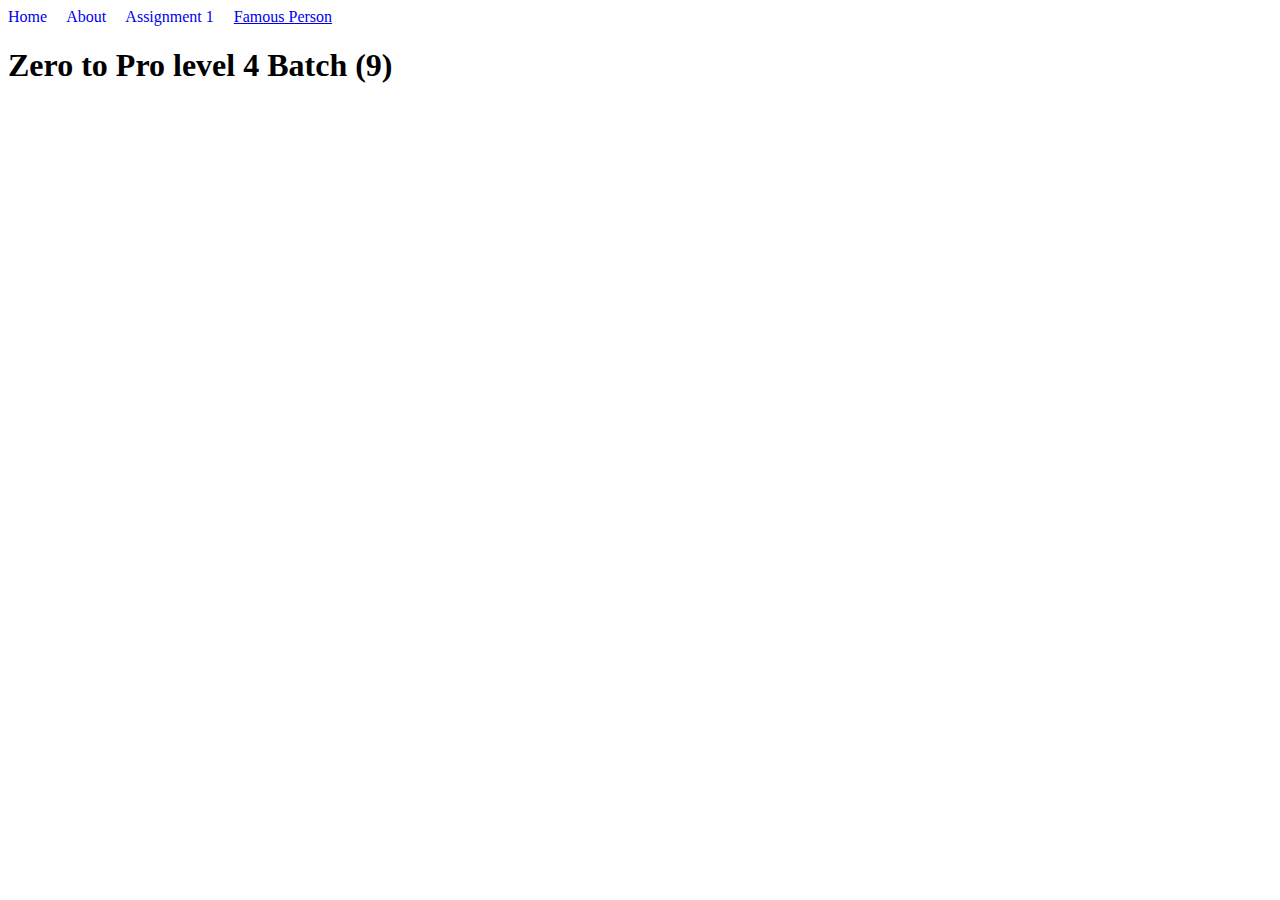
<file: index.html>
<!DOCTYPE html>
<html lang="en">
    <head>
        <title>Anivia</title>
        <meta charset="UTF-8">
        <meta name="viewport" content="width=device-width, initial-scale=1">
        <link rel="icon" href="images/logo.png">
    </head>
    <body>
        <a href="index.html"style="text-decoration:none">Home&nbsp;&nbsp;&nbsp;&nbsp;</a>
        <a href="aboout.html" style="text-decoration:none">About&nbsp;&nbsp;&nbsp;&nbsp;</a>
        <a href="a1/index.html"style="text-decoration:none">Assignment 1&nbsp;&nbsp;&nbsp;&nbsp;</a>
        <a href="HTML/famous.html">Famous Person</a>
        <h1>Zero to Pro level 4 Batch (9)</h1>
    </body>
</html>
</file>
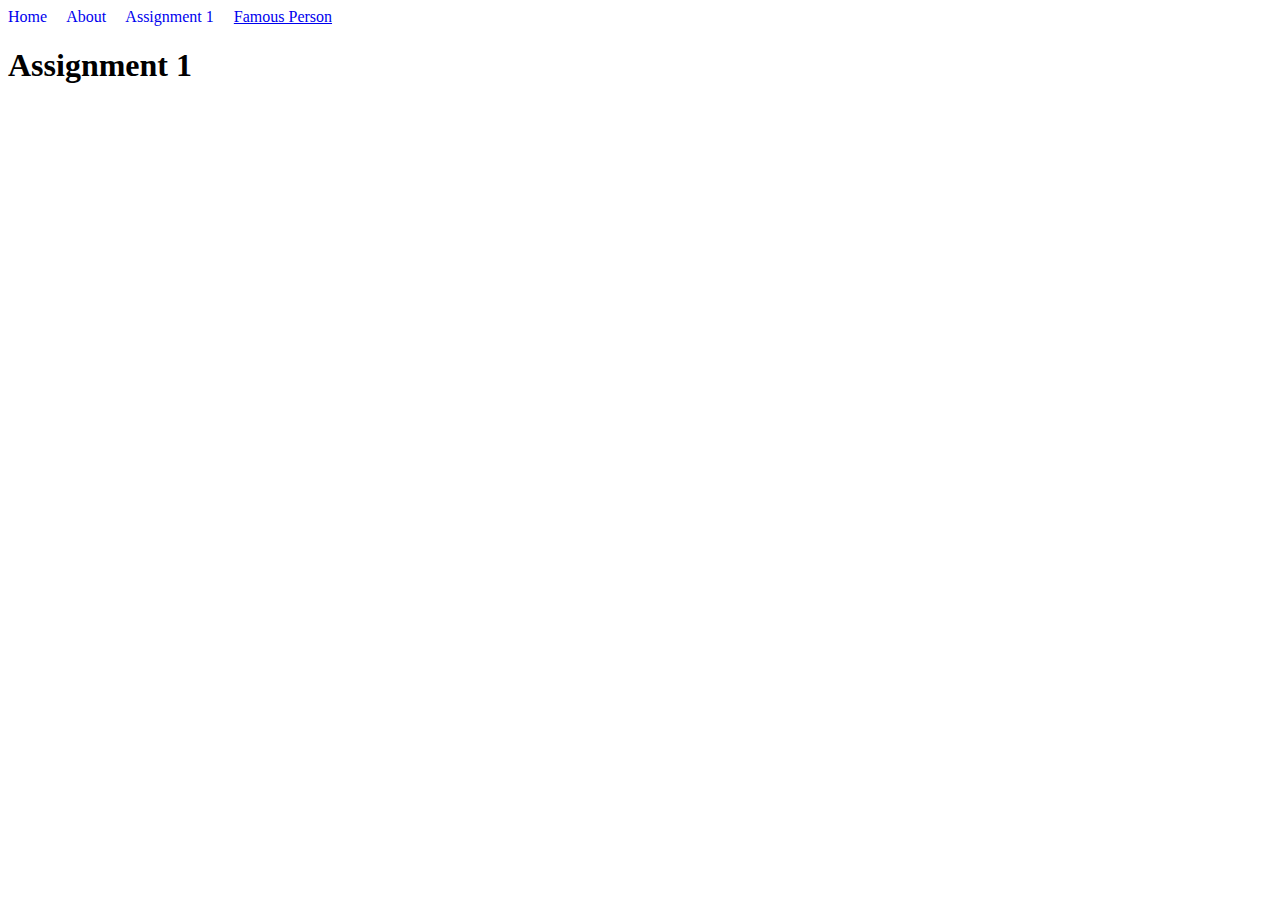
<file: a1/index.html>
<!DOCTYPE html>
<html lang="en">
<head>
    <meta charset="UTF-8">
    <meta name="viewport" content="width=device-width, initial-scale=1.0">
    <title>Assignment 1</title>
</head>
<body>
    <a href="../index.html"style="text-decoration:none">Home&nbsp;&nbsp;&nbsp;&nbsp;</a>
    <a href="../aboout.html" style="text-decoration:none">About&nbsp;&nbsp;&nbsp;&nbsp;</a>
    <a href="index.html"style="text-decoration:none">Assignment 1&nbsp;&nbsp;&nbsp;&nbsp;</a>
    <a href="../HTML/famous.html">Famous Person</a>
    <h1>Assignment 1</h1>
</body>
</html>
</file>
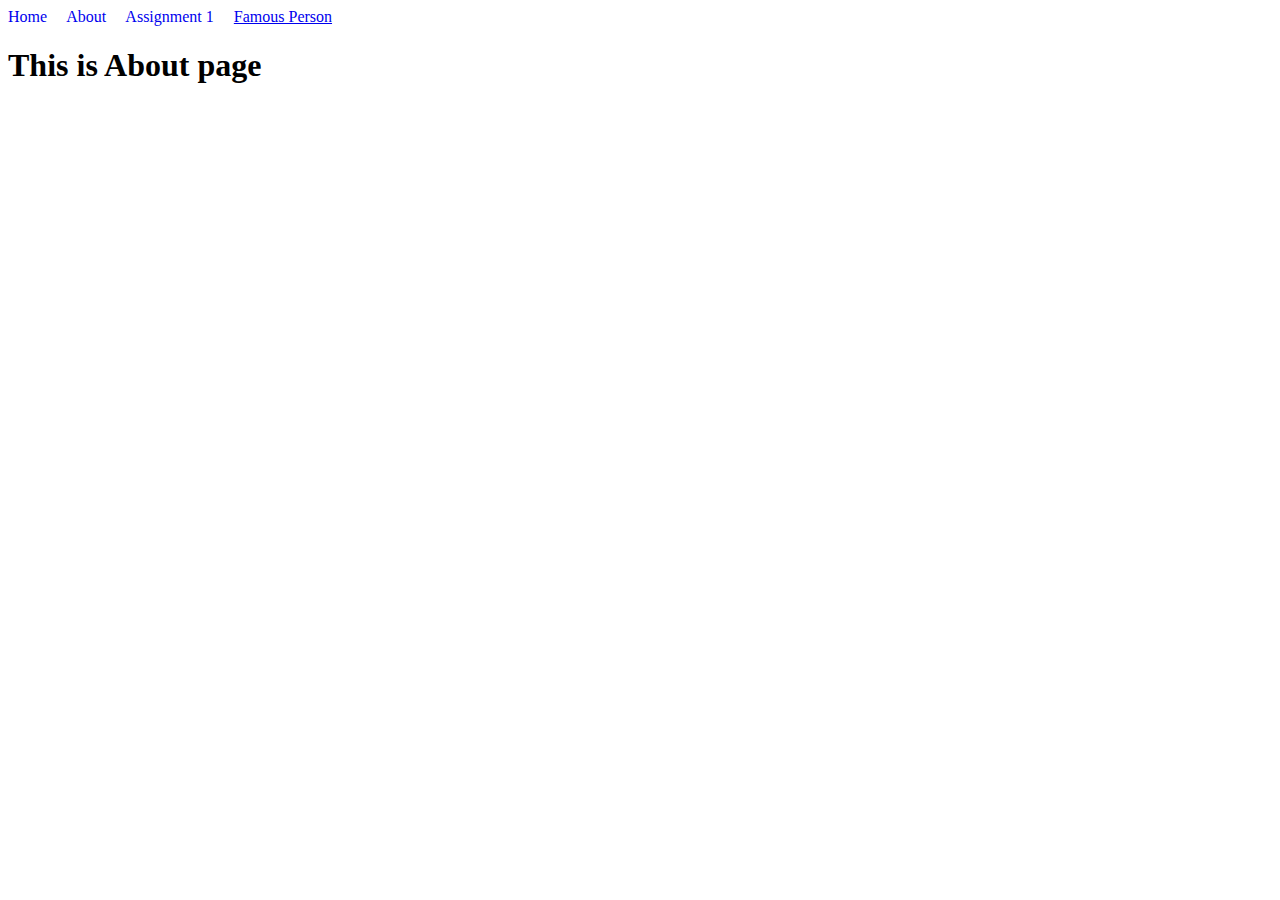
<file: aboout.html>
<!DOCTYPE html>
<html lang="en">
<head>
    <meta charset="UTF-8">
    <meta name="viewport" content="width=device-width, initial-scale=">
    <title>About</title>
</head>
<body>
    <a href="index.html"style="text-decoration:none">Home&nbsp;&nbsp;&nbsp;&nbsp;</a>
    <a href="aboout.html"style="text-decoration:none">About&nbsp;&nbsp;&nbsp;&nbsp;</a>
    <a href="a1/index.html"style="text-decoration:none">Assignment 1&nbsp;&nbsp;&nbsp;&nbsp;</a>
    <a href="HTML/famous.html">Famous Person</a>
    <h1>This is About page</h1>
</body>
</html>
</file>
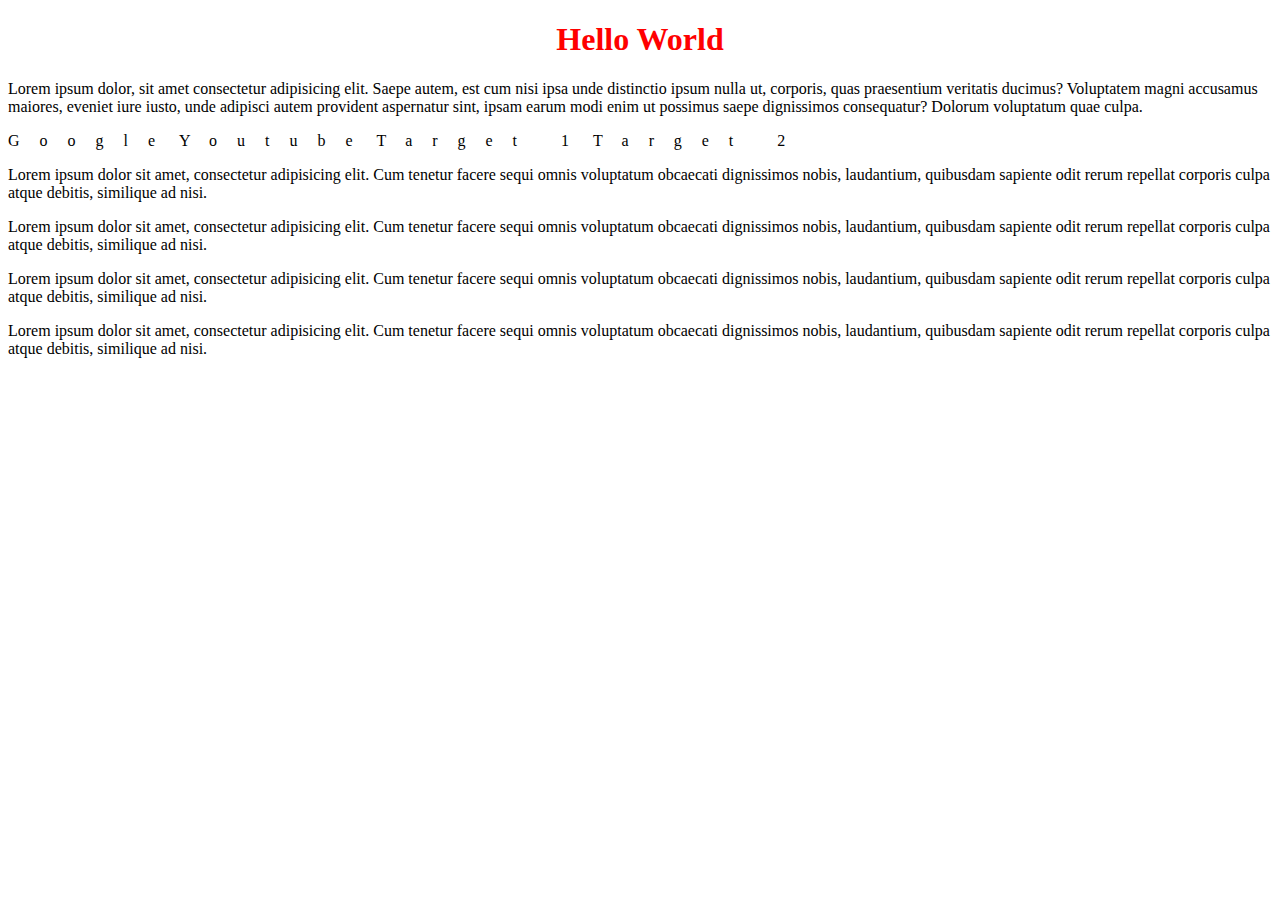
<file: CSS/intro.html>
<!DOCTYPE html>
<html lang="en">
<head>
    <meta charset="UTF-8">
    <meta name="viewport" content="width=device-width, initial-scale=1.0">
    <title>CSS</title>
    <link rel="stylesheet" href="style.css">
    <!-- <script src="example.js"type="css/js"></script> -->
    <!-- <style>
        p{
            color: green;
            text-indent: 50px;
            word-spacing: 5px;
        }
    </style> -->
</head>
<body>
    <h1 style="color: red; text-align: center;">Hello World</h1>
    <p>Lorem ipsum dolor, sit amet consectetur adipisicing elit. Saepe autem, est cum nisi ipsa unde distinctio ipsum nulla ut, corporis, quas praesentium veritatis ducimus? Voluptatem magni accusamus maiores, eveniet iure iusto, unde adipisci autem provident aspernatur sint, ipsam earum modi enim ut possimus saepe dignissimos consequatur? Dolorum voluptatum quae culpa.</p>
    <a href="https://google.com" title="google">Google</a>
    <a href="https://youtube.com">Youtube</a>
    <a href="#target1">Target 1</a>
    <a href="#target2">Target 2</a>

    <p>Lorem ipsum dolor sit amet, consectetur adipisicing elit. Cum tenetur facere sequi omnis voluptatum obcaecati dignissimos nobis, laudantium, quibusdam sapiente odit rerum repellat corporis culpa atque debitis, similique ad nisi.</p>
    <p id="target1">Lorem ipsum dolor sit amet, consectetur adipisicing elit. Cum tenetur facere sequi omnis voluptatum obcaecati dignissimos nobis, laudantium, quibusdam sapiente odit rerum repellat corporis culpa atque debitis, similique ad nisi.</p>
    <p>Lorem ipsum dolor sit amet, consectetur adipisicing elit. Cum tenetur facere sequi omnis voluptatum obcaecati dignissimos nobis, laudantium, quibusdam sapiente odit rerum repellat corporis culpa atque debitis, similique ad nisi.</p>
    <p id="target2">Lorem ipsum dolor sit amet, consectetur adipisicing elit. Cum tenetur facere sequi omnis voluptatum obcaecati dignissimos nobis, laudantium, quibusdam sapiente odit rerum repellat corporis culpa atque debitis, similique ad nisi.</p>
</body>
</html>
</file>
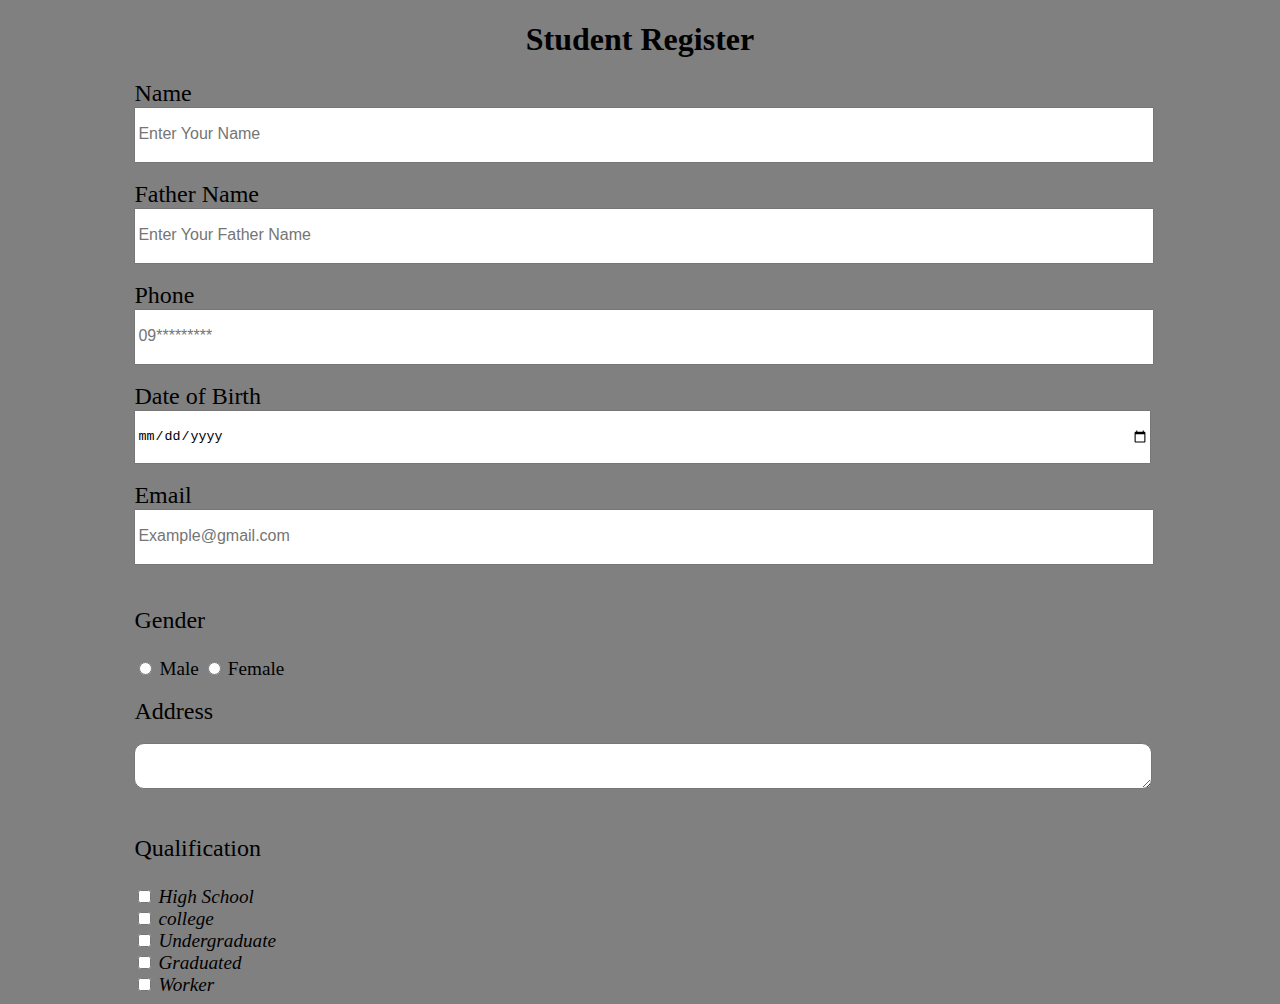
<file: CSS/register.html>
<!DOCTYPE html>
<html lang="en">
<head>
    <meta charset="UTF-8">
    <meta name="viewport" content="width=\, initial-scale=1.0">
    <title>Register</title>
    <link rel="stylesheet" href="custom.css" type="text/CSS">
</head>
<body>
    <h1>Student Register</h1>
    <form action="">
        <label for="name"  id="text_box">Name</label>
        <input type="text" name="name" id="" placeholder="Enter Your Name">
        <br><br>
        <label for="f_name" id="text_box">Father Name</label>
        <input type="text" name="f_name" id="" placeholder="Enter Your Father Name">
        <br><br>
        <label for="phno" id="text_box">Phone</label><br>
        <input type="number" name="phno" id="" placeholder="09*********">
        <br><br>
        <label for="dob" id="text_box">Date of Birth</label>
        <input type="date" name="dob" id="">
        <br><br>
        <label for="email" id="text_box">Email</label>
        <input type="email" name="email" id="" placeholder="Example@gmail.com">
        <br><br>
        <p id="text_box">Gender</p>
        <input type="radio" name="gender" id="">
        <label for="gender">Male</label>
        <input type="radio" name="gender" id="">
        <label for="gender">Female</label>
        <br><br>
        <span id="text_box">Address</span><br><br>
        <textarea name="Address" id="add" cols="15" rows="5"></textarea>
        <br><br>
        <p id="text_box">Qualification</p>
        <input type="checkbox" name="quali" id="">
        <label for="quali">High School</label>
        <br>
        <input type="checkbox" name="quali" id="">
        <label for="quali">college</label>
        <br>
        <input type="checkbox" name="quali" id="">
        <label for="quali">Undergraduate</label>
        <br>
        <input type="checkbox" name="quali" id="">
        <label for="quali">Graduated</label>
        <br>
        <input type="checkbox" name="quali" id="">
        <label for="quali">Worker</label>

    </form>
</body>
</html>
</file>
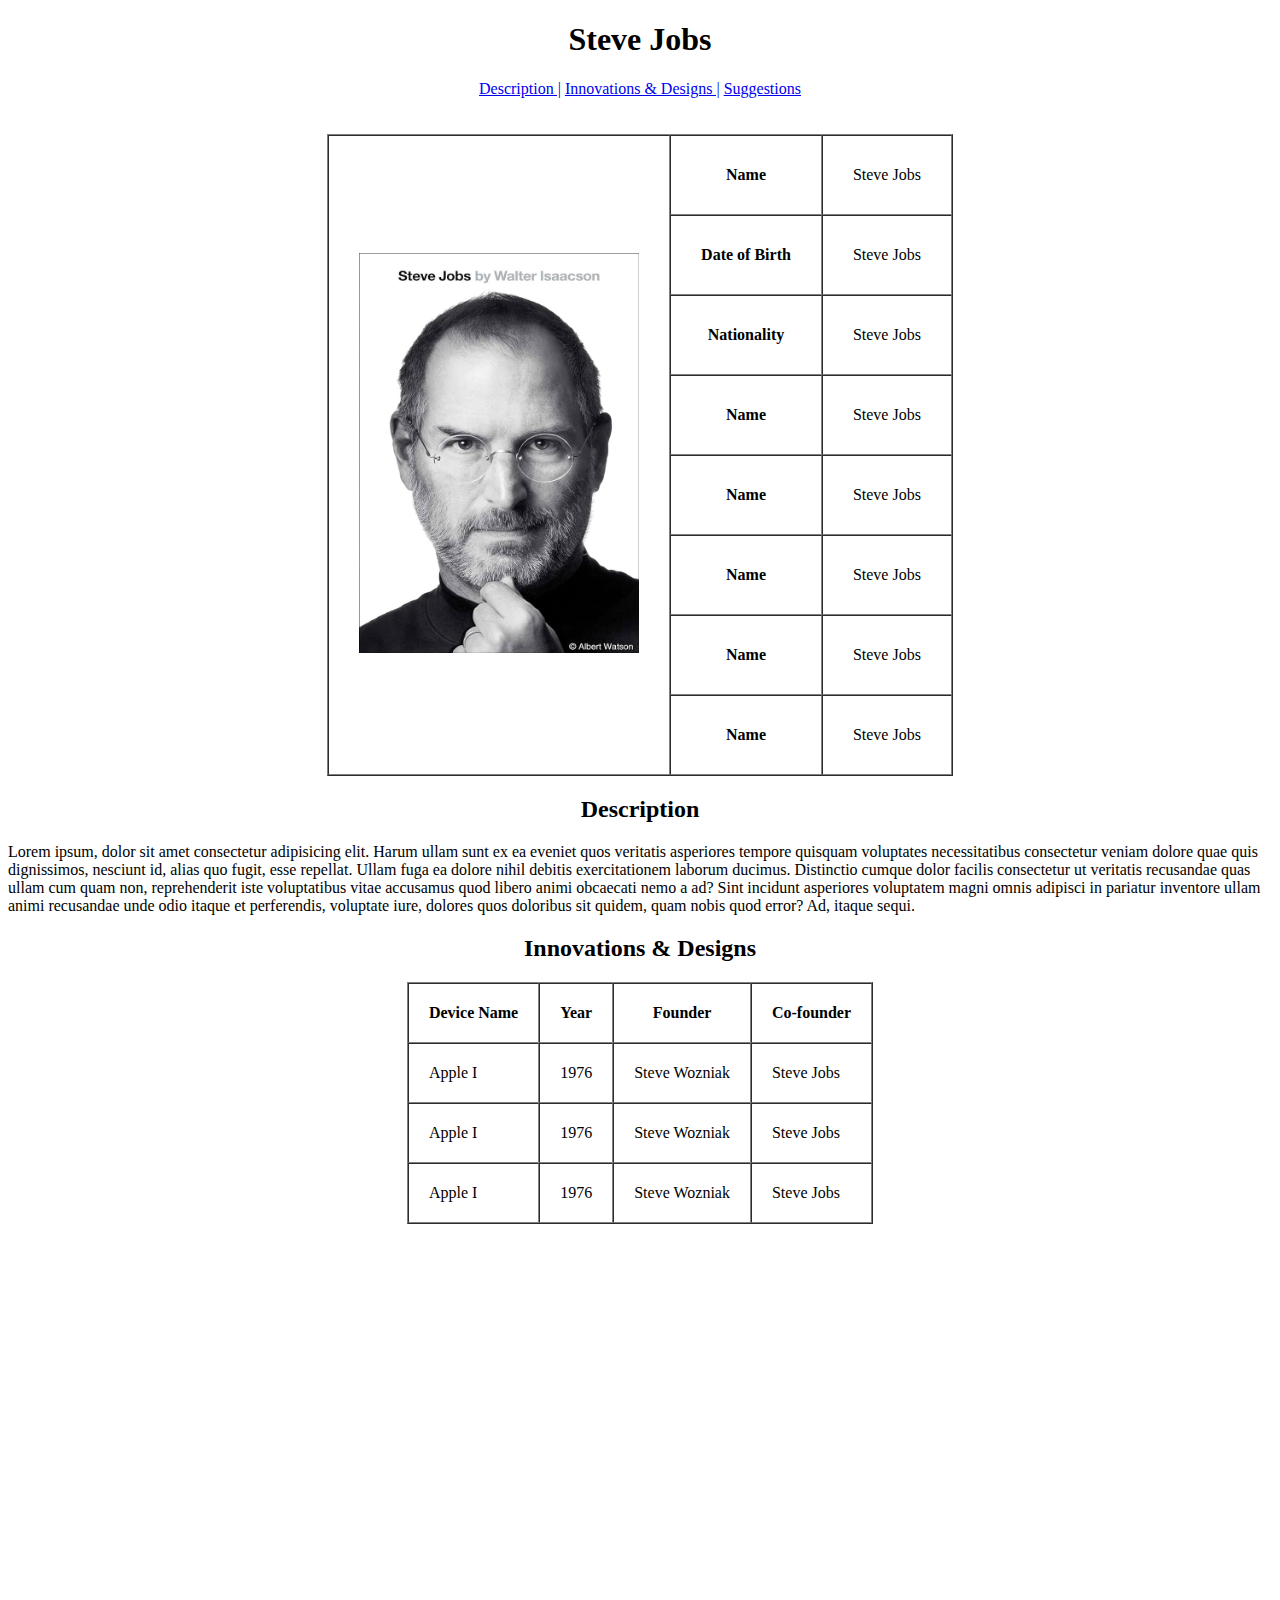
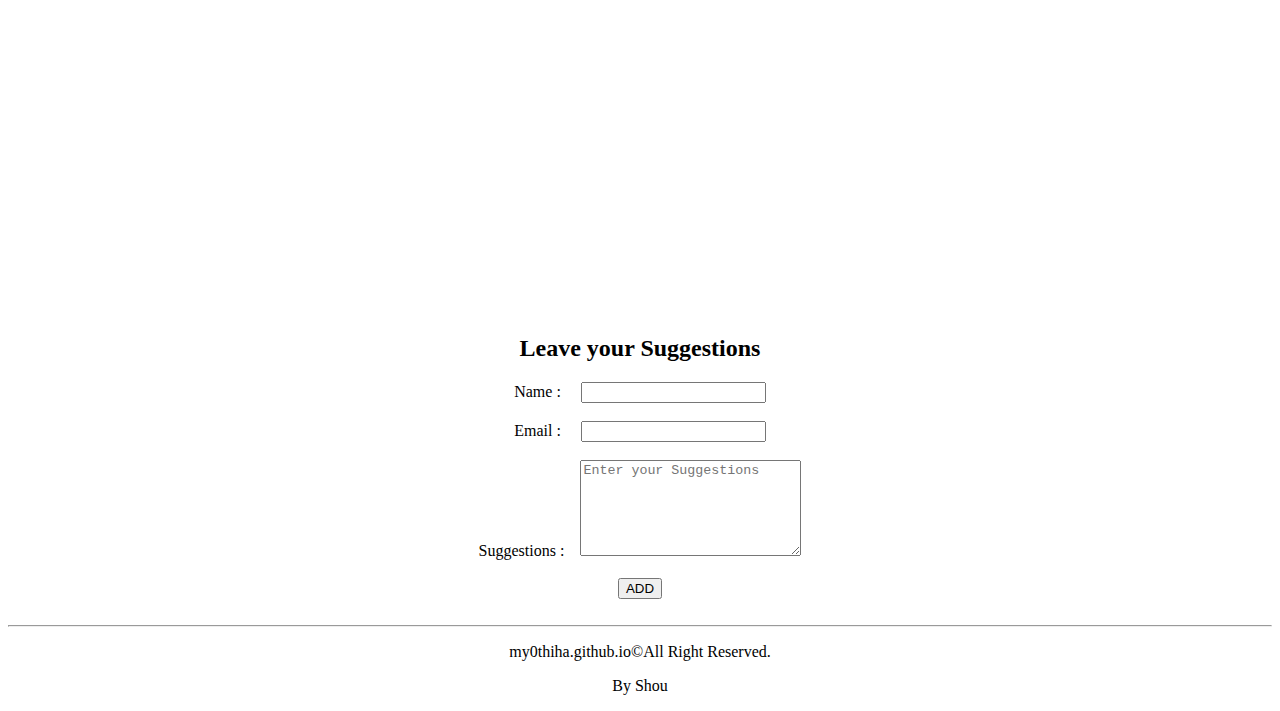
<file: HTML/famous.html>
<!DOCTYPE html>
<html lang="en">
<head>
    <meta charset="UTF-8">
    <meta name="viewport" content="width=device-width, initial-scale=1.0">
    <title>Famous Person</title>
</head>
<body>
    <center>
        <h1>Steve Jobs</h1>
        <nav>
            <a href="#desc">Description |</a>
            <a href="#innov">Innovations & Designs |</a>
            <a href="#suggestion">Suggestions</a>
        </nav>
        <br><br>
        <table border="1" cellspacing="0" cellpadding="30">
           <tbody>
            <tr >
                <td rowspan="9">
                    <img src="images/71sVQDj0SCL._AC_UF1000,1000_QL80_.jpg" alt="" width="280px" height="400px">
                </td>
            </tr>
            <tr>
                <th>Name</th>
                <td>Steve Jobs</td>
            </tr>
            <tr>
                <td><b>Date of Birth</b></td>
                <td>Steve Jobs</td>
            </tr>
            <tr>
                <th>Nationality</th>
                <td>Steve Jobs</td>
            </tr>
            <tr>
                <th>Name</th>
                <td>Steve Jobs</td>
            </tr>
            <tr>
                <th>Name</th>
                <td>Steve Jobs</td>
            </tr>
            <tr>
                <th>Name</th>
                <td>Steve Jobs</td>
            </tr>
            <tr>
                <th>Name</th>
                <td>Steve Jobs</td>
            </tr>
            <tr>
                <th>Name</th>
                <td>Steve Jobs</td>
            </tr>
           </tbody>
        </table>
        <h2 id="desc">Description</h2>
        <p align="left">Lorem ipsum, dolor sit amet consectetur adipisicing elit. Harum ullam sunt ex ea eveniet quos veritatis asperiores tempore quisquam voluptates necessitatibus consectetur veniam dolore quae quis dignissimos, nesciunt id, alias quo fugit, esse repellat. Ullam fuga ea dolore nihil debitis exercitationem laborum ducimus. Distinctio cumque dolor facilis consectetur ut veritatis recusandae quas ullam cum quam non, reprehenderit iste voluptatibus vitae accusamus quod libero animi obcaecati nemo a ad? Sint incidunt asperiores voluptatem magni omnis adipisci in pariatur inventore ullam animi recusandae unde odio itaque et perferendis, voluptate iure, dolores quos doloribus sit quidem, quam nobis quod error? Ad, itaque sequi.</p>
        <h2 id="innov">Innovations & Designs</h2>
        <table border="1" cellspacing="0" cellpadding="20">
            <thead>
                <tr>
                    <th>Device Name</th>
                    <th>Year</th>
                    <th>Founder</th>
                    <th>Co-founder</th>
                </tr>
            </thead>
            <tbody>
                <tr>
                    <td>Apple I</td>
                    <td>1976</td>
                    <td>Steve Wozniak</td>
                    <td>Steve Jobs</td>
                </tr>
                <tr>
                    <td>Apple I</td>
                    <td>1976</td>
                    <td>Steve Wozniak</td>
                    <td>Steve Jobs</td>
                </tr>
                <tr>
                    <td>Apple I</td>
                    <td>1976</td>
                    <td>Steve Wozniak</td>
                    <td>Steve Jobs</td>
                </tr>
            </tbody>
        </table>
        <br><br>
        <iframe width="460" height="315" src="https://www.youtube.com/embed/MnrJzXM7a6o?si=ulrYhpaseMTC0JzN" title="YouTube video player" frameborder="0" allow="accelerometer; autoplay; clipboard-write; encrypted-media; gyroscope; picture-in-picture; web-share" allowfullscreen></iframe>
        <iframe width="460" height="315" src="https://www.youtube.com/embed/TX9qSaGXFyg?si=ubknXpssq0krcYQI" title="YouTube video player" frameborder="0" allow="accelerometer; autoplay; clipboard-write; encrypted-media; gyroscope; picture-in-picture; web-share" allowfullscreen></iframe>
        <iframe width="460" height="315" src="https://www.youtube.com/embed/utzndFDkYyo?si=8HHSUK24xcJL2SPJ" title="YouTube video player" frameborder="0" allow="accelerometer; autoplay; clipboard-write; encrypted-media; gyroscope; picture-in-picture; web-share" allowfullscreen></iframe>
        <br><br>
        <h2 id="suggestion">Leave your Suggestions</h2>
        <label for="name">Name :&nbsp;&nbsp;&nbsp;&nbsp;</label>
        <input type="text" name="name" id="name">
        <br><br>
        <label for="email">Email :&nbsp;&nbsp;&nbsp;&nbsp;</label>
        <input type="email" name="email" id="email">
        <br><br>
        <label for="sugg">Suggestions :&nbsp;&nbsp;&nbsp;</label>
        <textarea name="sugg" id="sugg" cols="25" rows="6" placeholder="Enter your Suggestions"></textarea>
        <br><br>
        <button type="submit">ADD</button>
        <br><br><hr>
        <footer>
            <p>my0thiha.github.io&#169;All Right Reserved.</p>
            <p>By Shou</p>
        </footer>
    </center>
</body>
</html>
</file>
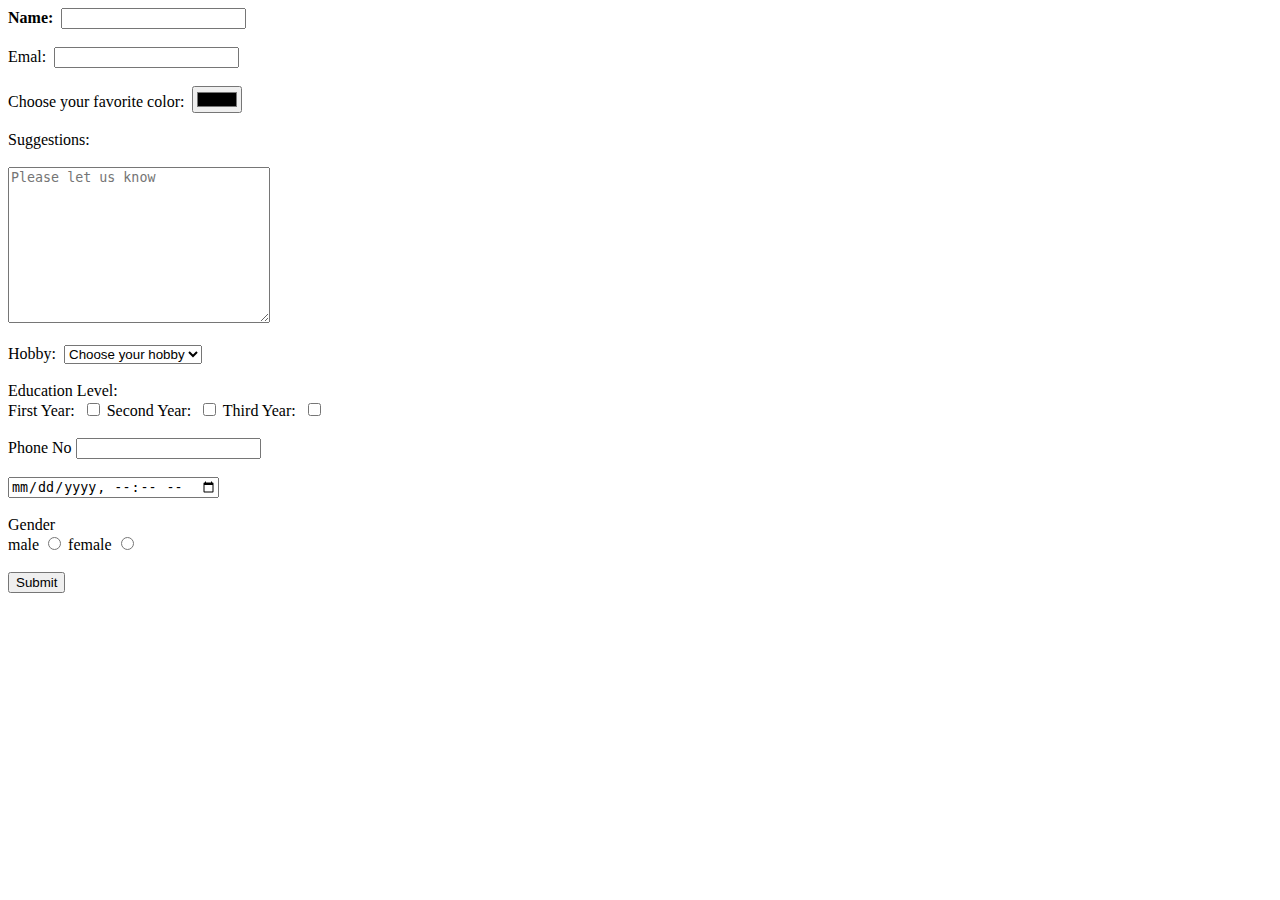
<file: HTML/form.html>
<!DOCTYPE html>
<html lang="en">
<head>
    <meta charset="UTF-8">
    <meta name="viewport" content="width=device-width, initial-scale=1.0">
    <title>Form</title>
</head>
<body>
    <form action="request.php" method="get">
        <label for="name"><b>Name:&nbsp;</b></label>
        <input type="text" name="name" id="stu_name">
        <br><br>
        <label for="email">Emal:&nbsp;</label>
        <input type="email" name="email" id="stu_email">
        <br><br>
        <label for="color">Choose your favorite color:&nbsp;</label>
        <input type="color">
        <br><br>
        <label for="complain">Suggestions:&nbsp;</label>
        <br><br>
        <textarea name="complain" id="complain" cols="30" rows="10" placeholder="Please let us know"></textarea>
        <br><br>
        <label for="hobbies">Hobby:&nbsp;</label>
        <select name="hobbies" id="hobbies">
            <option value="">Choose your hobby</option>
            <option value="1">Reading</option>
            <option value="2">Gaming</option>
            <option value="3">Sleeping</option>
        </select>
        <br><br>
        <label for="education">Education Level:</label>
        <br>
        <label for="first">First Year:&nbsp;</label>
        <input type="checkbox">
        <label for="second">Second Year:&nbsp;</label>
        <input type="checkbox">
        <label for="Third">Third Year:&nbsp;</label>
        <input type="checkbox">
        <br><br>
        <label for="phno">Phone No</label>
        <input type="number" name="phno" id="phno">
        <br><br>
        <input type="datetime-local" name="" id="">
        <br><br>
        <label for="gender">Gender</label>
        <br>
        <label for="male">male</label>
        <input type="radio" name="male" id="male" >
        <label for="female">female</label>
        <input type="radio" name="female" id="female">
        <br><br>
        <button type="submit">Submit</button>
    </form>
</body>
</html>
</file>
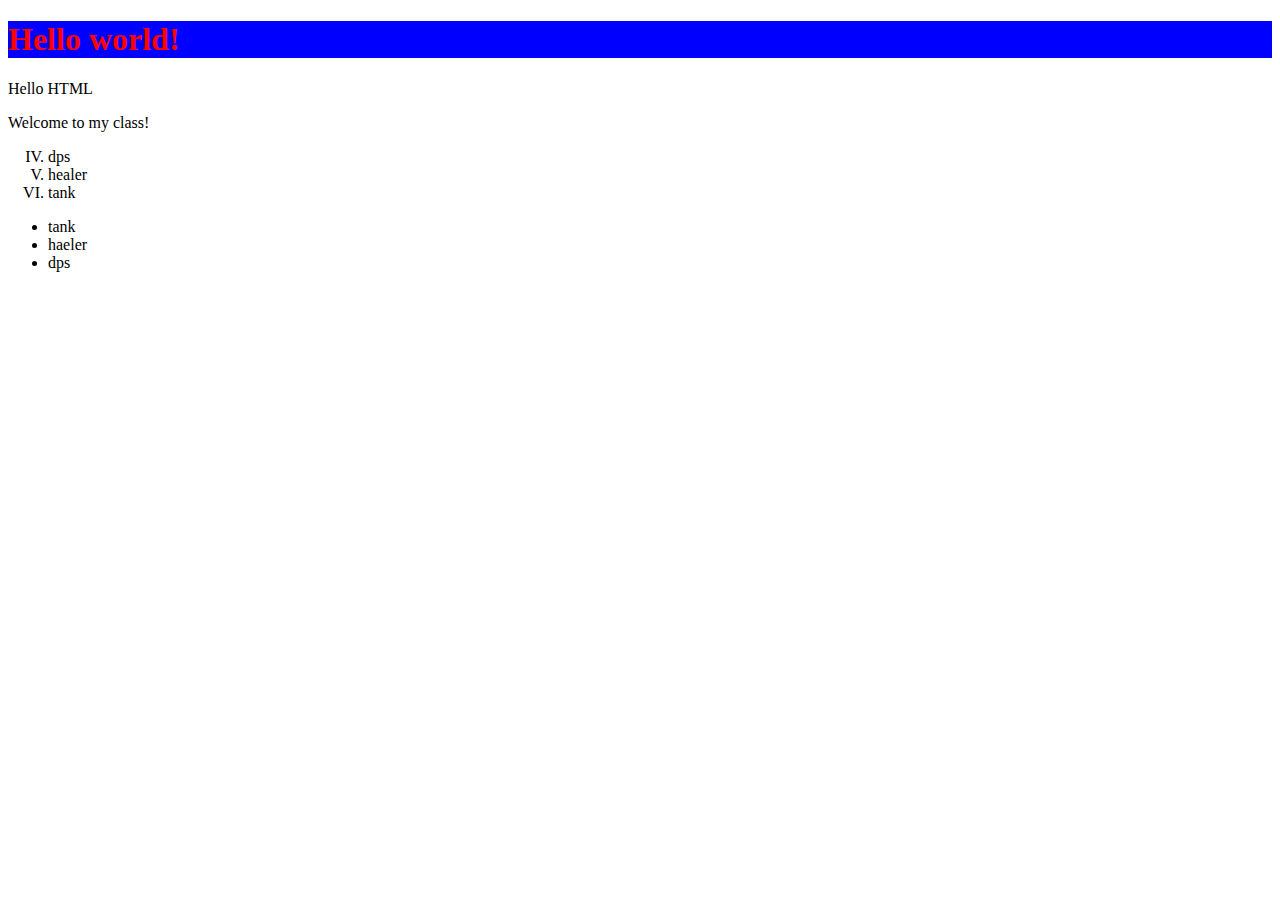
<file: HTML/intro.html>
<!DOCTYPE html>
<html lang="en">
<head>
    <meta charset="UTF-8">
    <meta name="viewport" content="width=device-width, initial-scale=1.0">
    <title>Document</title>
    <link rel="stylesheet" href="style.css">
</head>
<body>
    <h1>Hello world!</h1>
    <p class="test">Hello HTML</p>
    <div>
        <span>
            <p>Welcome to my class!</p>
        </span>
    </div>
    <ol type="I" start="4">
        <li>dps</li>
        <li>healer</li>
        <li>tank</li>
    </ol>
    <ul type="disc">
        <li>tank</li>
        <li>haeler</li>
        <li>dps</li>
    </ul>
    
</body>
</html>
</file>
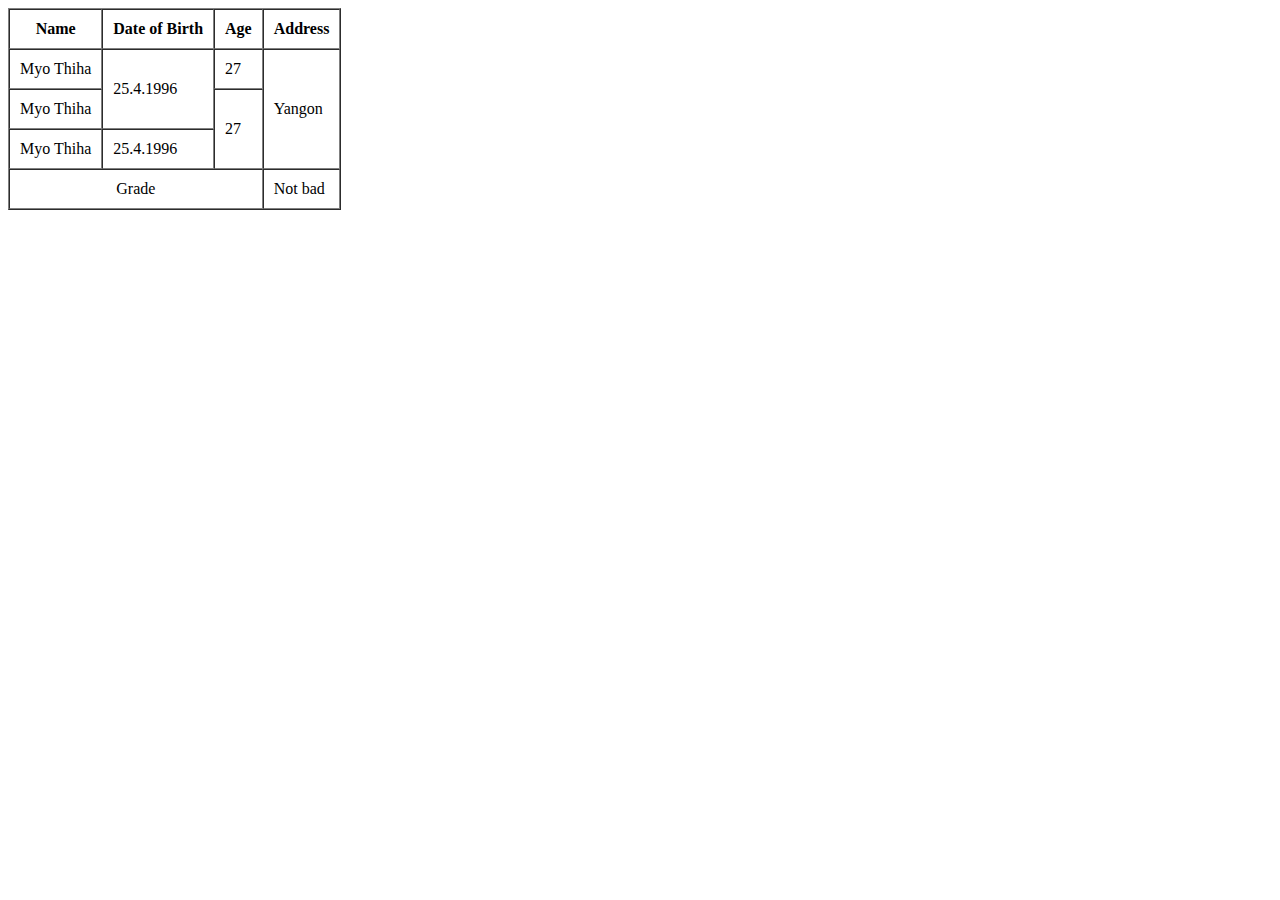
<file: HTML/table.html>
<!DOCTYPE html>
<html lang="en">
<head>
    <meta charset="UTF-8">
    <meta name="viewport" content="width=device-width, initial-scale=1.0">
    <title>table</title>
</head>
<body>
    <table border="1" cellspacing="0" cellpadding="10">
        <thead>
                <th>Name</th>
                <th>Date of Birth</th>
                <th>Age</th>
                <th>Address</th>
        </thead>
        <tbody>
            <tr>
                <td>Myo Thiha</td>
                <td rowspan="2">25.4.1996</td>
                <td>27</td>
                <td rowspan="3">Yangon</td>
            </tr>
            <tr>
                <td>Myo Thiha</td>
                <td rowspan="2">27</td>
            </tr>
            <tr>
                <td>Myo Thiha</td>
                <td>25.4.1996</td>
            </tr>
        </tbody>
        <tfoot>
            <td colspan="3" align="center">Grade</td>
            <td>Not bad</td>
        </tfoot>
    </table>
</body>
</html>
</file>
<file: CSS/style.css>
/* a[title=google]{
    color: green;
    text-decoration: none;
} */
a:link{
    color :black;
    letter-spacing: 20px;
    text-decoration: none;
    word-spacing: normal;
}

a:hover{
    text-transform: uppercase;
    color: red;
}

a:active{
    text-transform: capitalize;
    color: blue;
}

/* a:visited{
    color: yellow;
} */

:target{
    color:red;
    text-transform: uppercase;
}
</file>
<file: CSS/custom.css>
body{
    background-color: gray;
}

h1{
    text-align: center;
}

form{
    margin: auto;
    width: 80%;
}

#text_box{
    font-size: x-large;
}

input::placeholder{
    font-size: larger;
}

input[type="text"],input[type="email"],input[type="number"],input[type="date"]{
    width: 100%;
    height: 50px;
}

input:focus[type="text"],input:focus[type="email"],input:focus[type="number"]{
    border: 5px solid red;
}

input[type="radio"]:checked+label{
    color: white;
    letter-spacing: 5px;
}

input[type="radio"]:enabled + label{
    font-size: larger;
}

#add{
    width: 100%;
    height: 40px;
    border-radius: 10px;
    outline: none;
}

input[type="checkbox"]:enabled + label{
    font-style: italic;
    font-size: larger;
}
</file>
<file: HTML/style.css>
h1{
    color: red;
    background-color: blue;
}
</file>
